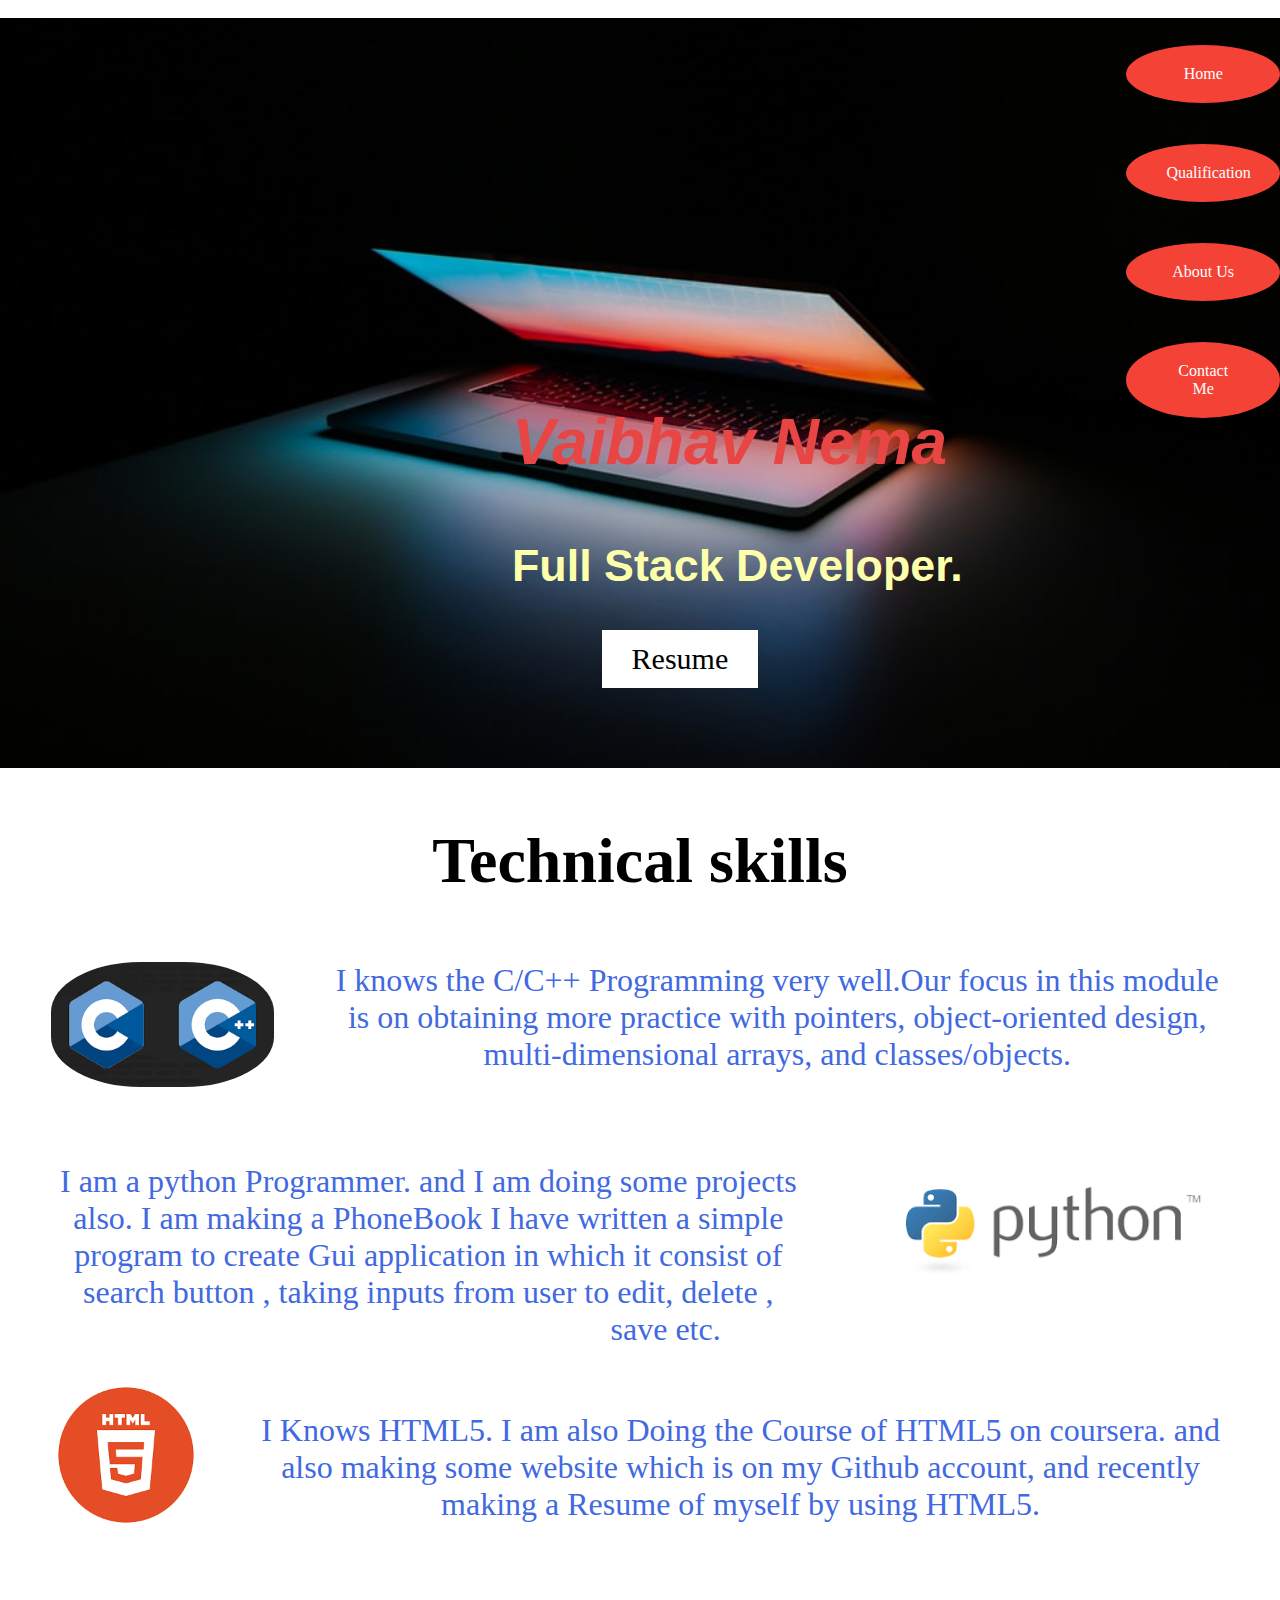
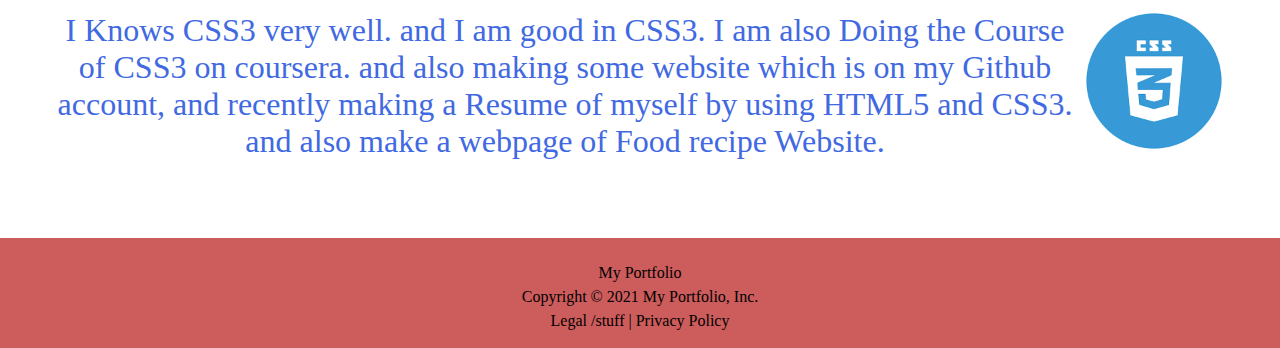
<file: index.html>
<!DOCTYPE html>
<html>
<head>
	<meta charset="utf-8">
	<title>My Portfolio</title>
	<link rel="stylesheet" href="index.css">
	<link rel="icon"  href="favicon.ico">

	
</head>
<body>
	<div class="heading">
		<a class="abo" href="about.html">About Us</a><br>
		<a class="qua" href="Qualification.html">Qualification</a>
		<a class="hom" href="index.html">Home</a>
		<a class="con" href="contact.html">Contact Me</a>


	
	<img class="imgpo" src="port.jpg">
	</div>
	<div>

		<section>
			<h1 class="name">Vaibhav Nema</h1>
		  <p class="p"><b>Full Stack Developer.</b></p>
		  <hr>
		  <div class="button">
		  	<a class="btn"  href="C:\Users\vbv\OneDrive\Desktop\Portfolio-main\VAIBHAV RESUME-converted (1).pdf" download="Resume">Resume</a>

		  </div>

		</section>
		<section class="skills">
			<h2 class="name1">Technical skills</h2>
			
			<img class="c" src="clang.png" alt="lang">

		
			<p class="p1">I knows the C/C++ Programming very well.Our focus in this module is on obtaining more practice with pointers, object-oriented design, multi-dimensional arrays, and classes/objects. </p>


			<img class="py" src="py.png">
			<p class="p2"> I am a python Programmer. and I am doing some projects also. I am making a PhoneBook I have written a simple program to create Gui application in which it consist of search button , taking inputs from user to edit, delete , save etc.</p>

			<img class="html" src="html.png">
			<p class="p3">I Knows HTML5. I am also Doing the Course of HTML5 on coursera. and also making some website which is on my Github account, and recently making a Resume of myself by using HTML5.</p>

			<img class="css" src="css.png">
			<p class="p4">I Knows CSS3 very well. and I am good in CSS3. I am also Doing the Course of CSS3 on coursera. and also making some website which is on my Github account, and recently making a Resume of myself by using HTML5 and CSS3. and also make a webpage of Food recipe Website.</p>


			
		</section>
	
		


		
		<footer>
		<p>My Portfolio</p>
		<p>Copyright © 2021 My Portfolio, Inc.</p>
		<p>Legal /stuff | Privacy Policy</p>
		</footer>
	</div>
	




</body>
</html>
</file>
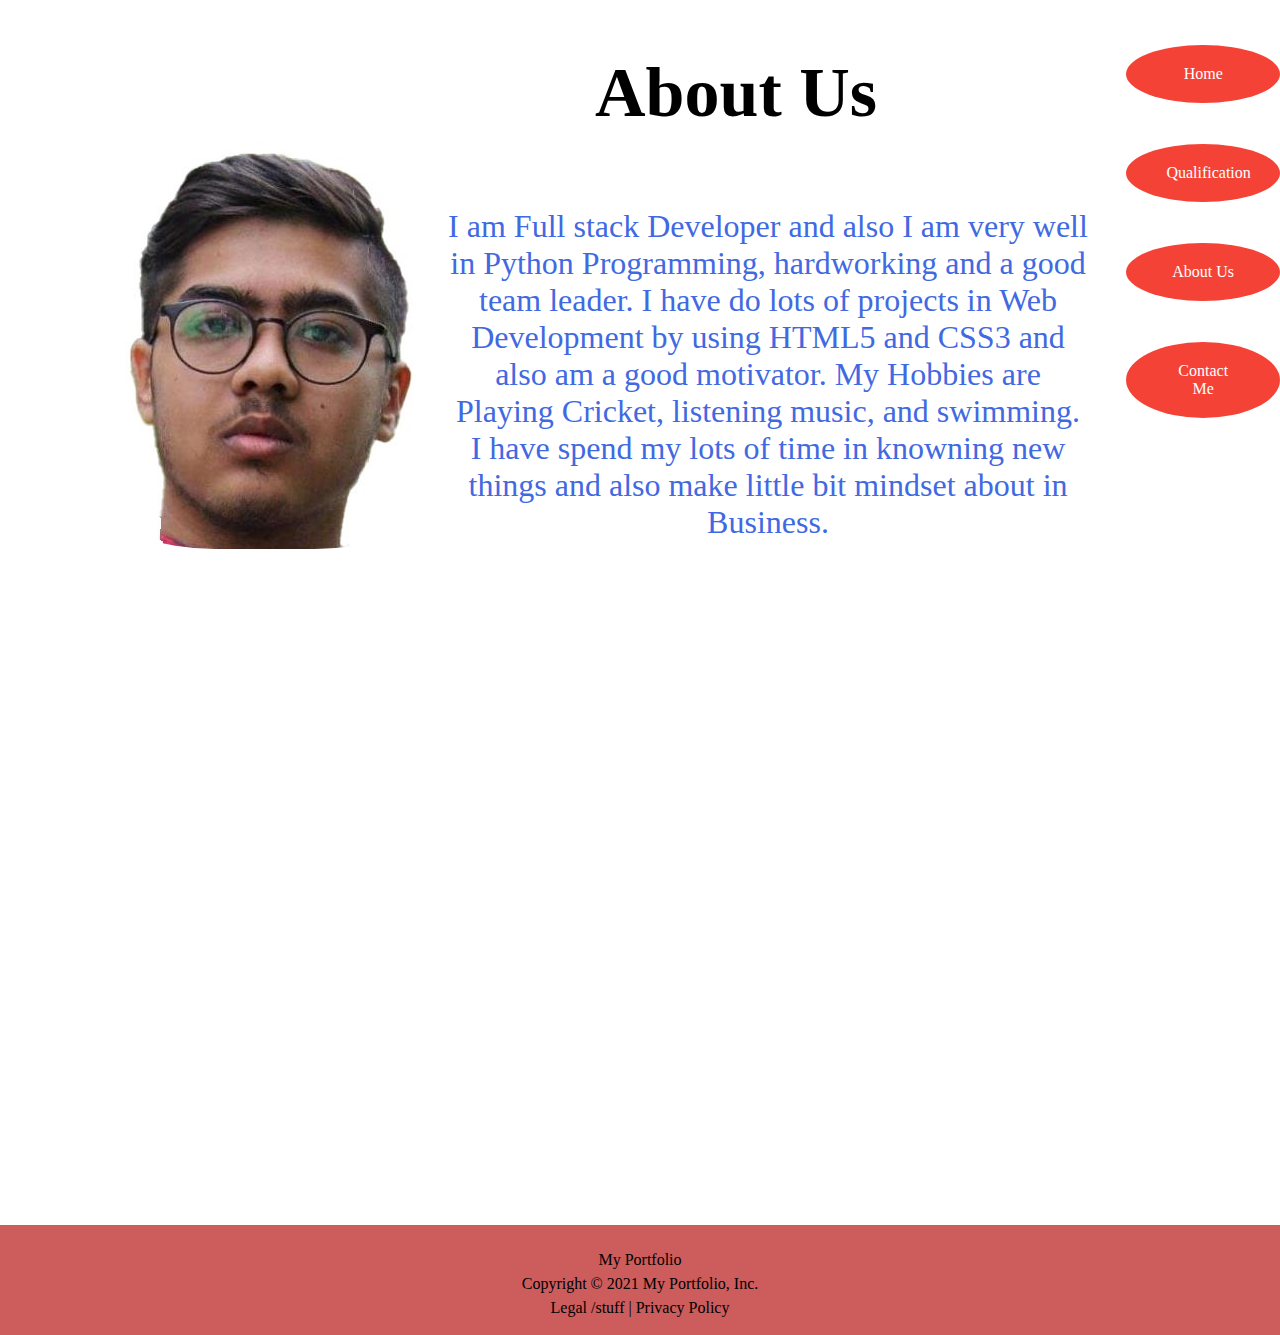
<file: about.html>
<!DOCTYPE html>
<html>
<head>
	<meta charset="utf-8">
	<title>About US</title>

	
	<link rel="icon"  href="favicon.ico">

</head>
<body>
	<div class="heading">
	<link rel="stylesheet" href="index.css">
	<a class="abo" href="about.html">About Us</a><br>
	<a class="qua" href="Qualification.html">Qualification</a>
	<a class="hom" href="index.html">Home</a>
	<a class="con" href="contact.html">Contact Me</a>
	
</div>
<div>
	<h1 class="about">About Us</h1>
	<img class="profile"   src="Gatepic1.jpg">
	<p class="his">I am Full stack Developer and also I am very well in Python Programming, hardworking and a good team leader. I have do lots of projects in Web Development by using HTML5 and CSS3 and also am a good motivator. My Hobbies are Playing Cricket, listening music, and swimming. I have spend my lots of time in knowning new things and also make little bit mindset about in Business. </p>
</div>
<footer>
		<p>My Portfolio</p>
		<p>Copyright © 2021 My Portfolio, Inc.</p>
		<p>Legal /stuff | Privacy Policy</p>
		</footer>
</body>
</html>
</file>
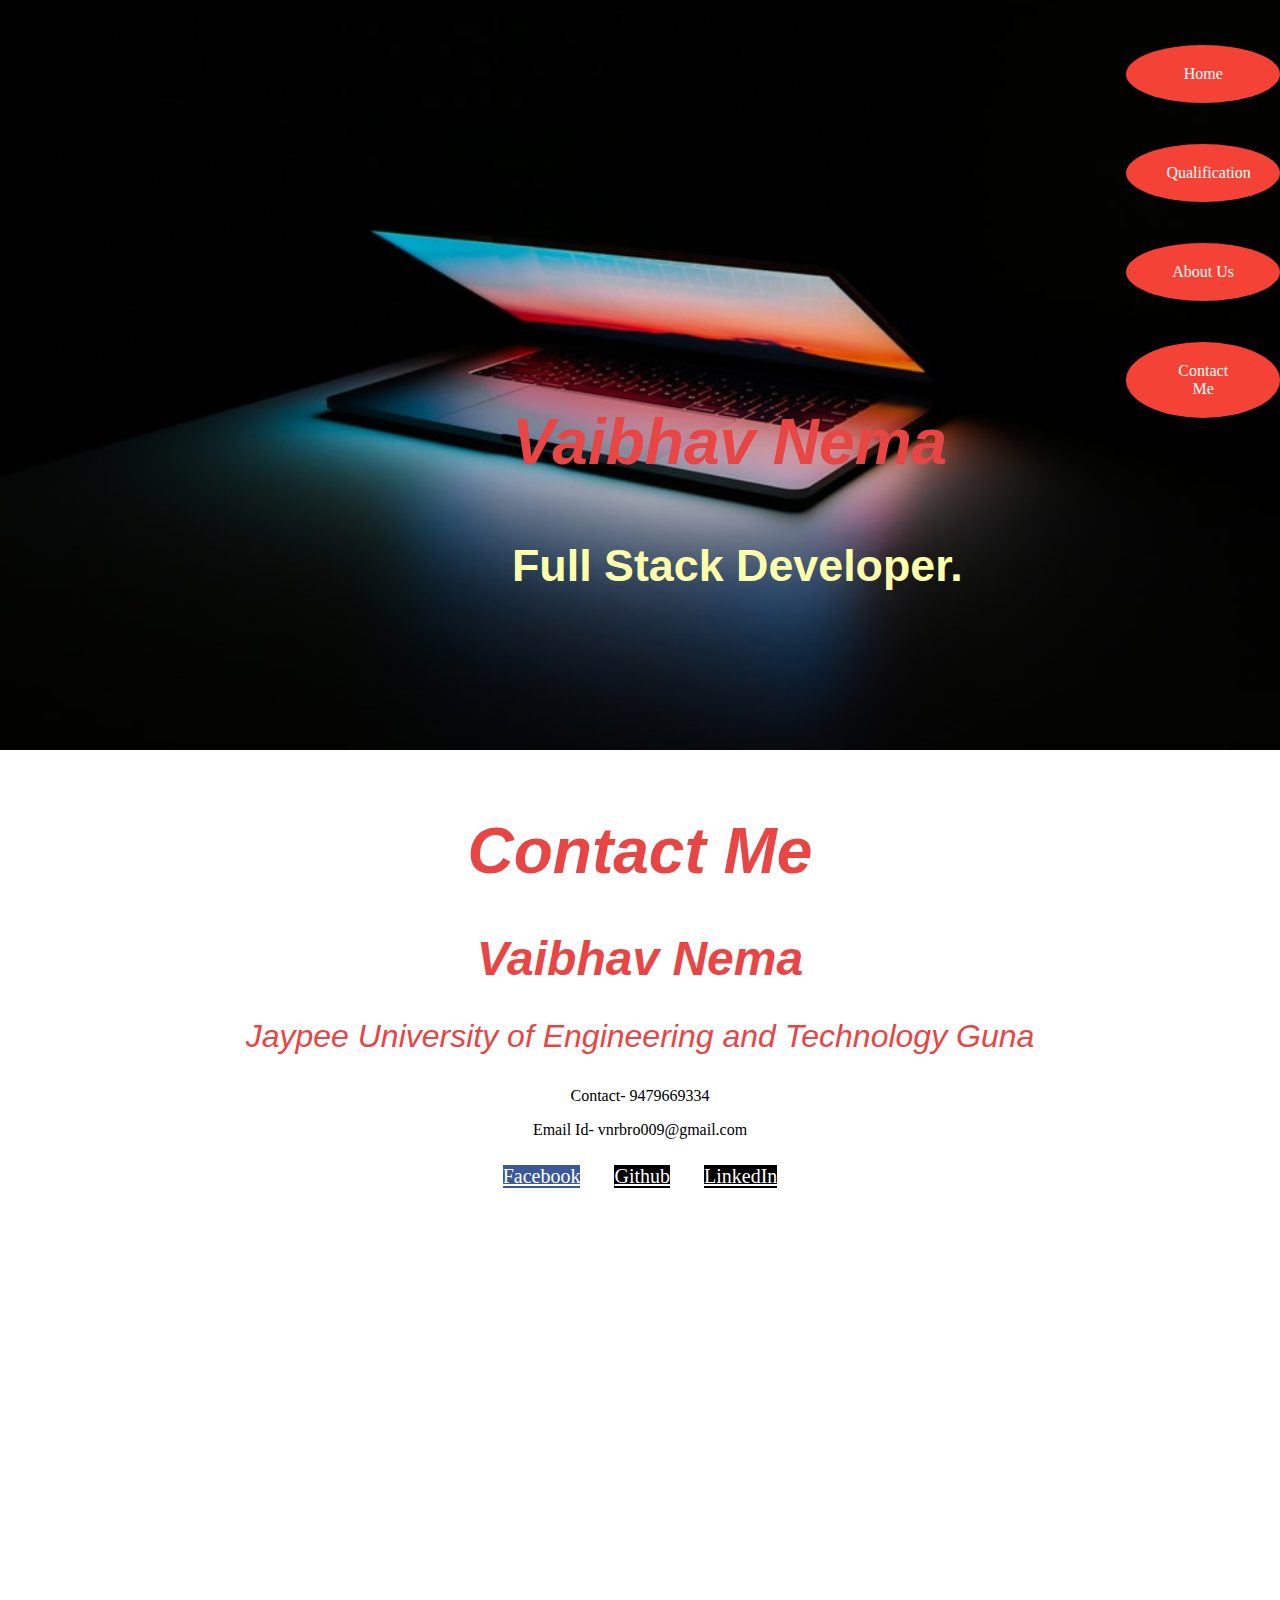
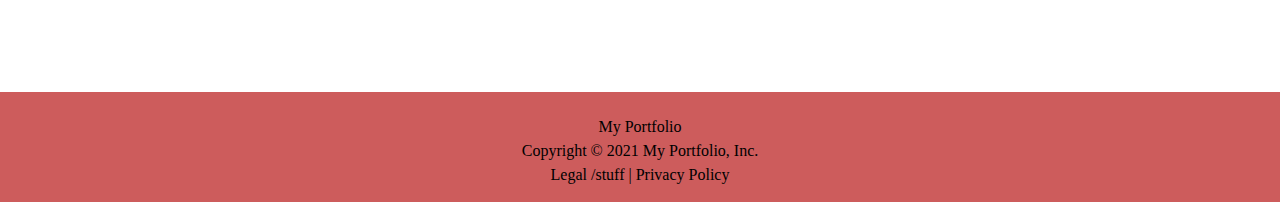
<file: contact.html>
<!DOCTYPE html>
<html>
<head>
	<meta charset="utf-8">
	<title>Contact Me</title>
	<link rel="icon"  href="favicon.ico">


</head>
<body>
	<div class="heading">
	<img class="imgpo" src="port.jpg">
	<link rel="stylesheet" href="index.css">
	<a class="abo" href="about.html">About Us</a><br>
	<a class="qua" href="Qualification.html">Qualification</a>
	<a class="hom" href="index.html">Home</a>
	<a class="con" href="contact.html">Contact Me</a>
	
</div>
	<section>
			<h1 class="name">Vaibhav Nema</h1>
		  <p class="p"><b>Full Stack Developer.</b></p>
		 

		</section>
		<div class="contact">
			<h1 class="cont"> Contact Me</h1>
			<h1 class="ne">Vaibhav Nema</h1>
			<p class="clo">Jaypee University of Engineering and Technology Guna</p>
			<p>Contact- 9479669334</p>
			<p>Email Id- vnrbro009@gmail.com</p>
			<a class="fb" href="https://www.facebook.com/">Facebook</a>
			<a class="git" href="https://github.com/vbv009">Github</a>
			<a class="link" href="https://www.linkedin.com/in/vaibhav-nema-4a743016a/">LinkedIn</a>
		</div>
		<footer>
		<p>My Portfolio</p>
		<p>Copyright © 2021 My Portfolio, Inc.</p>
		<p>Legal /stuff | Privacy Policy</p>
		</footer>
	

</body>
</html>
</file>
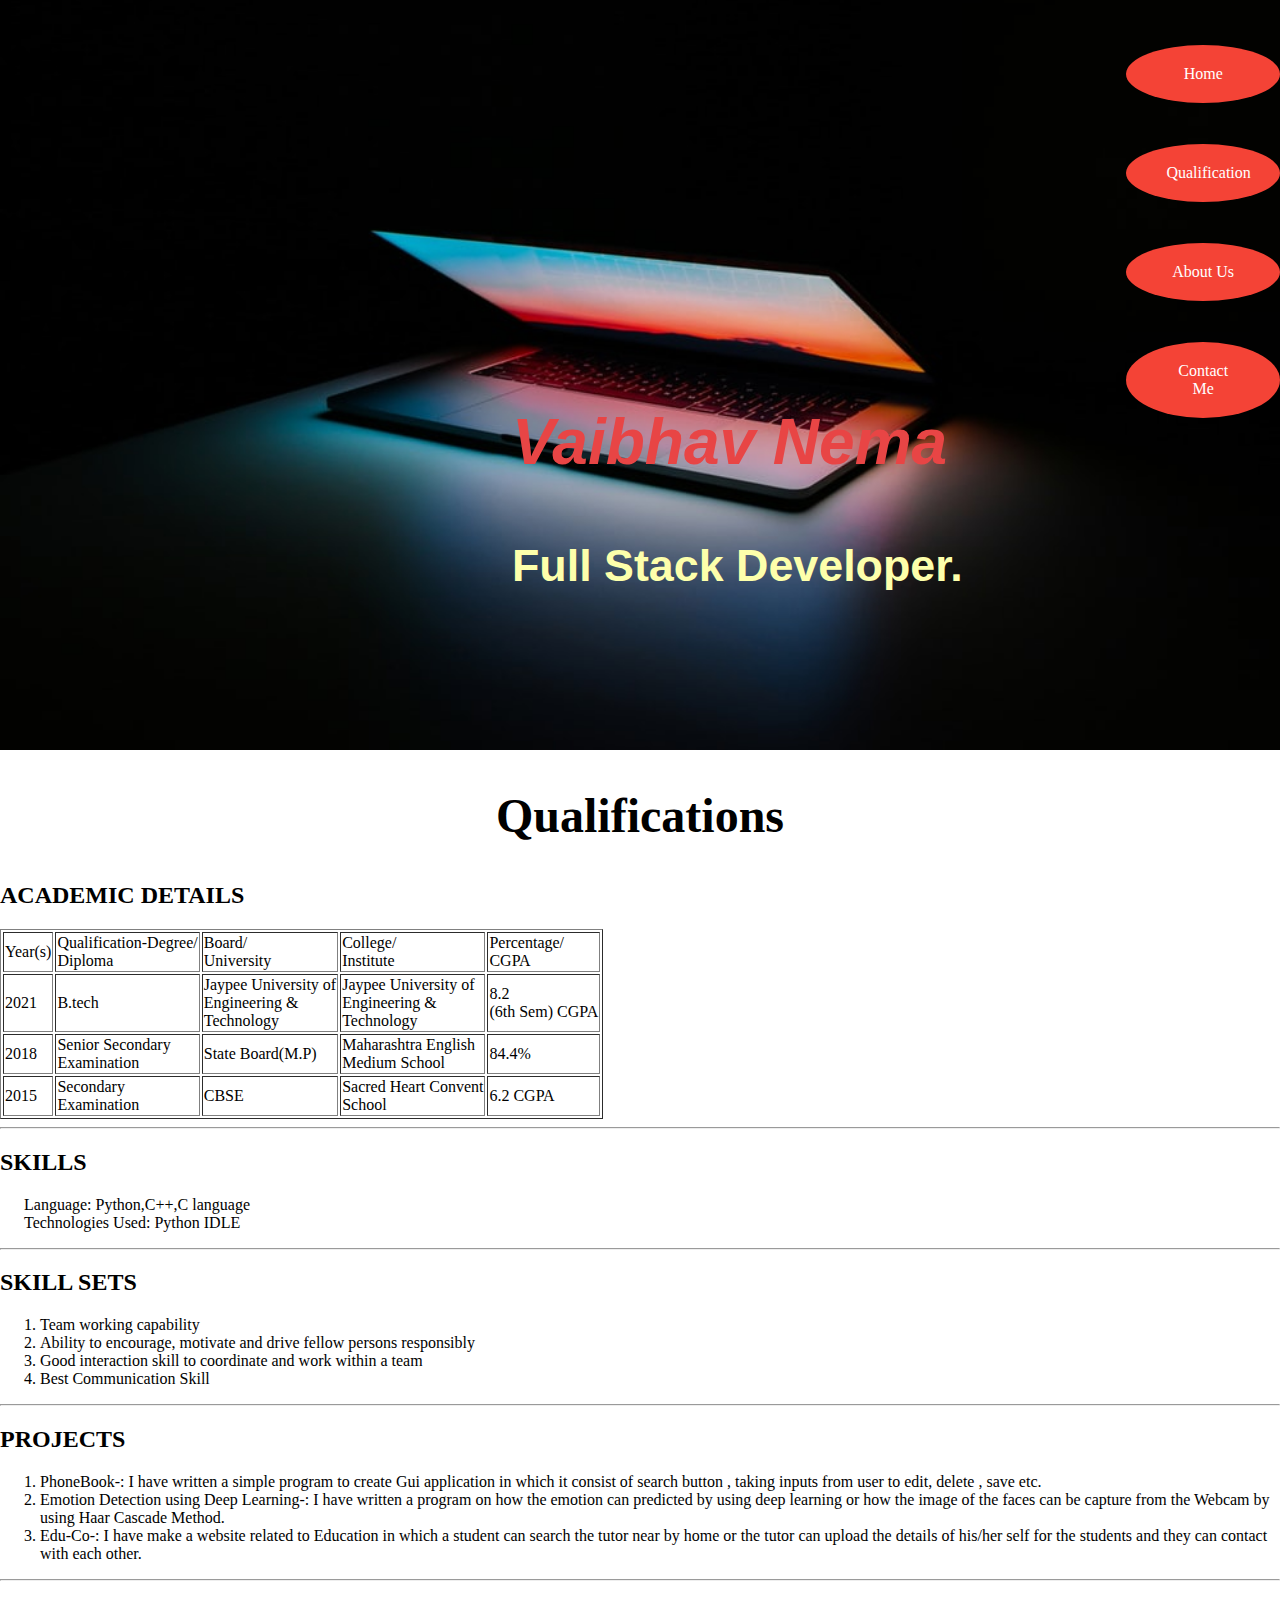
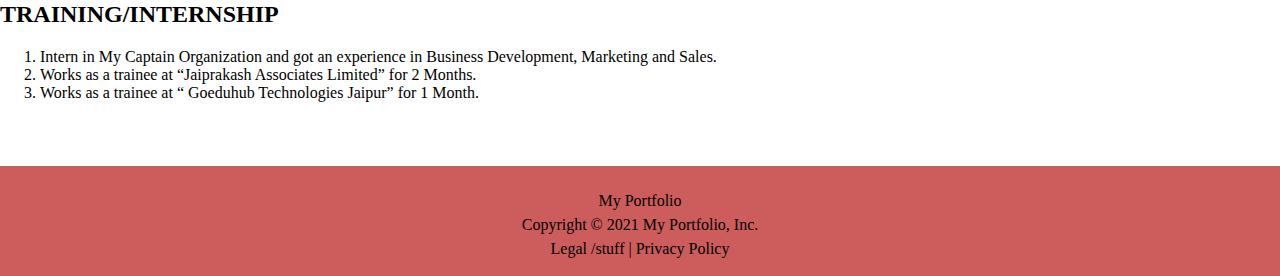
<file: Qualification.html>
<!DOCTYPE html>
<html>
<head>
	<meta charset="utf-8">
	<title>Qualifications</title>
	<link rel="icon"  href="favicon.ico">
	
</head>
<body>
	<div class="heading">
	<img class="imgpo" src="port.jpg">
	<link rel="stylesheet" href="index.css">
	<a class="abo" href="about.html">About Us</a><br>
	<a class="qua" href="Qualification.html">Qualification</a>
	<a class="hom" href="index.html">Home</a>
	<a class="con" href="contact.html">Contact Me</a>

</div>
	<section>
		<h1 class="name">Vaibhav Nema</h1>
		  <p class="p"><b>Full Stack Developer.</b></p>
		

		</section>
      <h1 class="quali">Qualifications</h1>
      <h2>ACADEMIC DETAILS</h2>
	<table border="1">
		<tr>
			<td>Year(s)</td>
			<td>Qualification-Degree/<br>Diploma</td>
			<td>Board/<br>University</td>
			<td>College/<br>Institute</td>
			<td>Percentage/<br>CGPA</td>
		</tr>
		<tr>
			<td>2021</td>
			<td>B.tech</td>
			<td>Jaypee University of<br> Engineering & <br>Technology</td>
			<td>Jaypee University of <br>Engineering & <br>Technology</td>
			<td>8.2<br>(6th Sem) CGPA</td>
		</tr>
		<tr>
			<td>2018</td>
			<td>Senior Secondary<br>Examination</td>
			<td>State Board(M.P)</td>
			<td>Maharashtra English<br>Medium School</td>
			<td>84.4%</td>
		</tr>
		<tr>
			<td>2015</td>
			<td>Secondary<br>Examination</td>
			<td>CBSE</td>
			<td>Sacred Heart Convent<br> School</td>
			<td>6.2 CGPA </td>
		</tr>
	</table>
	<hr>
	<h2>SKILLS</h2>
	<p class="sskills">Language: Python,C++,C language<br>Technologies Used: Python IDLE </p>
	<hr>
	<h2>SKILL SETS</h2>
	<ol>
		<li>Team working capability</li>
		<li>Ability to encourage, motivate and drive fellow persons responsibly</li>
		<li>Good interaction skill to coordinate and work within a team</li>
		<li>Best Communication Skill</li>
	</ol>
	<hr>
	<h2>PROJECTS</h2>
	<ol>
		<li>PhoneBook-: I have written a simple program to create Gui application in which it consist of search button , taking inputs from user to edit, delete , save etc.
		</li>
		<li>Emotion Detection using Deep Learning-: I have written a program on how the emotion can predicted by using deep learning or how the image of the faces can be capture from the Webcam by using Haar Cascade Method.
		</li>
		<li>Edu-Co-: I have make a website related to Education in which a student can search the tutor near by home or the tutor can upload the details of his/her self for the students and they can contact with each other.
		</li>
	</ol>
	<hr>
	<h2>TRAINING/INTERNSHIP</h2>
	<ol>
		<li>Intern in My Captain Organization and got an experience in Business Development, Marketing and Sales.
		</li>
		<li>Works as a trainee at “Jaiprakash Associates Limited” for 2 Months.
		</li>
		<li>Works as a trainee at “ Goeduhub Technologies Jaipur” for 1 Month.
		</li>
	</ol>
	<footer>
		<p>My Portfolio</p>
		<p>Copyright © 2021 My Portfolio, Inc.</p>
		<p>Legal /stuff | Privacy Policy</p>
		</footer>
</body>
</html>
</file>
<file: index.css>
body{margin: 0;
padding: 0;
box-sizing: border-box;
}
h1{
	text-align: center;
	margin-top:0px;
}
p{
	size: 50px;
	text-align: center;

}
.imgpo{
	width: 100%;
	height: 750px;
	margin: 0px auto 0px auto;
	object-fit: cover;


}
.heading{
	margin-top: 0;
	height: 750px;
}
.name{
	padding: 0px auto 0px auto;
	position: absolute;
	top: 45%;
	left: 40%;
	color: #e84545;
	font-size: 400%;
	font-family: cursive,sans-serif,monospace;
	font: bold ;
	font-style: italic;

}

.p{
	position: absolute;
	top: 55%;
	left: 40%;
	color: #fdffab;
	font-size: 280%;
	font-family: sans-serif,monospace,cursive,fantasy;
	font: bold;

}
.name1{
	font-size: 400%;
	text-align: center;
	margin-top: 5%;
	margin-bottom: 5%;
}

.c{
	style-width: 50%;
	height: 125px;
	border-radius: 40% ;
	margin-left: 4%;
	margin-right: 4%;
	float: left;
	border-spacing: 5px;
	
}

.p1{
	font-size: 2em;
	color: royalblue ;
	margin-top: 5%;
	margin-right: 4%;
}

.py{
	style-width: 35%;
	height: 125px;
	border-radius: 30% ;
	margin-top: 5%;
  margin-right: 4%;
  margin-left: 4%;
	border-spacing: 5px;
	float: right;
}

.p2{ font-size: 2em;
	color: royalblue ;
	margin-top: 7%;
	margin-left: 4%;
	
}


.html{
	style-width: 60%;
	height: 150px;
	border-radius: 50% ;
	margin-left: 4%;
	margin-right: 4%;
	float: left;
	

}

.p3{
	font-size: 2em;
	color: royalblue ;
	margin-top: 5%;
	margin-right: 4%;

}

.css{
	style-width: 35%;
	height: 150px;
	border-radius: 30% ;
	margin-top: 4%;
	margin-right: 4%;
	border-spacing: 5px;
	float: right;
	border-spacing: 1%;

}

.p4{
	font-size: 2em;
	color: royalblue ;
	margin-top: 7%;
	margin-left: 4%;


	
}

.skills{
	height: 950px;
}
footer{
	width: 100%;
	padding-top: 15px;
	margin-top: 5%;
	height: 95px;
	line-height: 0.5;
	letter-spacing: 0%;
	background-color: indianred;
}


.abo:link, .abo:visited, .qua:link, .qua:visited, .hom:link, .hom:visited, .con:link, .con:visited {
  background-color: #f44336;
  color: white;
  padding: 20px 40px;
  position: absolute;
  margin-top: 0px;
  left: 8%;
  right: 0%;
  border-radius: 70%;
  
  text-align: center;
  text-decoration: none;
  display: inline-block;

  margin-left: 80%;

}

	a:hover, a:active{
  background-color: red;
  opacity: 0.6;


}

.quali{
	margin-top: 3%;
	margin-bottom: 3%;
	font-size: 3em;
}

.con{
	position: relative;
	right: 35%;
	top: 38%;
	left: 25%;

	
	text-align: center;

}
.qua{
	position: absolute;
	left: 25%;
	right: 20%;
	top: 16%;
	text-align: left;

}

.hom{
	position: absolute;
	left: 30%;
	top: 5%;
}

.abo{
	position: absolute;
	left: 30%;
	top: 27%;
}

.button{
	position: absolute;
	top: 70%;
	width: 40px;
	left: 47%;
	
	display: block;
	color: blue;

}
.btn{
	border: none;
	padding: 12px 30px;
	color: black;
	text-decoration: none;
	display: inline-block;
	transition: 0.6% ease;
	background-color: white;
	cursor: pointer;
	font-size: 30px;

}


.btn:hover{
	background-color: darkred;
	color: white;
	opacity: 0.9;
}

.fb{
	display: inline-block;
	margin: 0px auto 0px auto;
	background-color: #3b5998;
	color: white;
	font-size: 125%;
	margin: 10px auto 10px auto;
	border-width: 90%

}

.git{
	display: inline-block;
	font-size: 125%;
	margin-left: 1.5em;
	color: white;
	background-color: black;

}

.link{
	display: inline-block;
	font-size: 125%;
	
	margin-left: 1.5em;
	color: white;
	background-color: black;


}

.cont{
	padding: 0px auto 0px auto;
	position: relative;
	color: #e84545;
	font-size: 400%;
	font-family: cursive,sans-serif,monospace;
	font: bold ;
	font-style: italic;


}
.ne{padding: 0px auto 0px auto;
	position: relative;
	
	color: #e84545;
	font-size: 300%;
	font-family: cursive,sans-serif,monospace;
	font-style: italic;

}

.clo{
	padding: 0px auto 0px auto;
	position: relative;
	
	color: #e84545;
	font-size: 200%;
	font-family: cursive,sans-serif,monospace;
	font-style: italic;
}

.contact{ height: 750px;
text-align: center;
align-items: center;
padding: 5% 10% 5%; 
}

.profile{
	margin: auto;
	left: 0.8em;
	bottom: 38em;
	position: relative;
	border-radius: 40%;
	size: 40%;


}	

.about{
	text-align: center;
	font-size: 70px;
	bottom: 80%;
	position: absolute;
	left: 8.5em;

}

.his{
	
	color: royalblue ;
	font-size: 2em;
	top: 5.5em;
	margin-left: 35%;
	float: right;
	position: absolute;
	margin-right: 15%;
	border-spacing: 1%;	
}

.sskills{
	text-align: left;
	margin-left: 1.5em;
}
</file>
